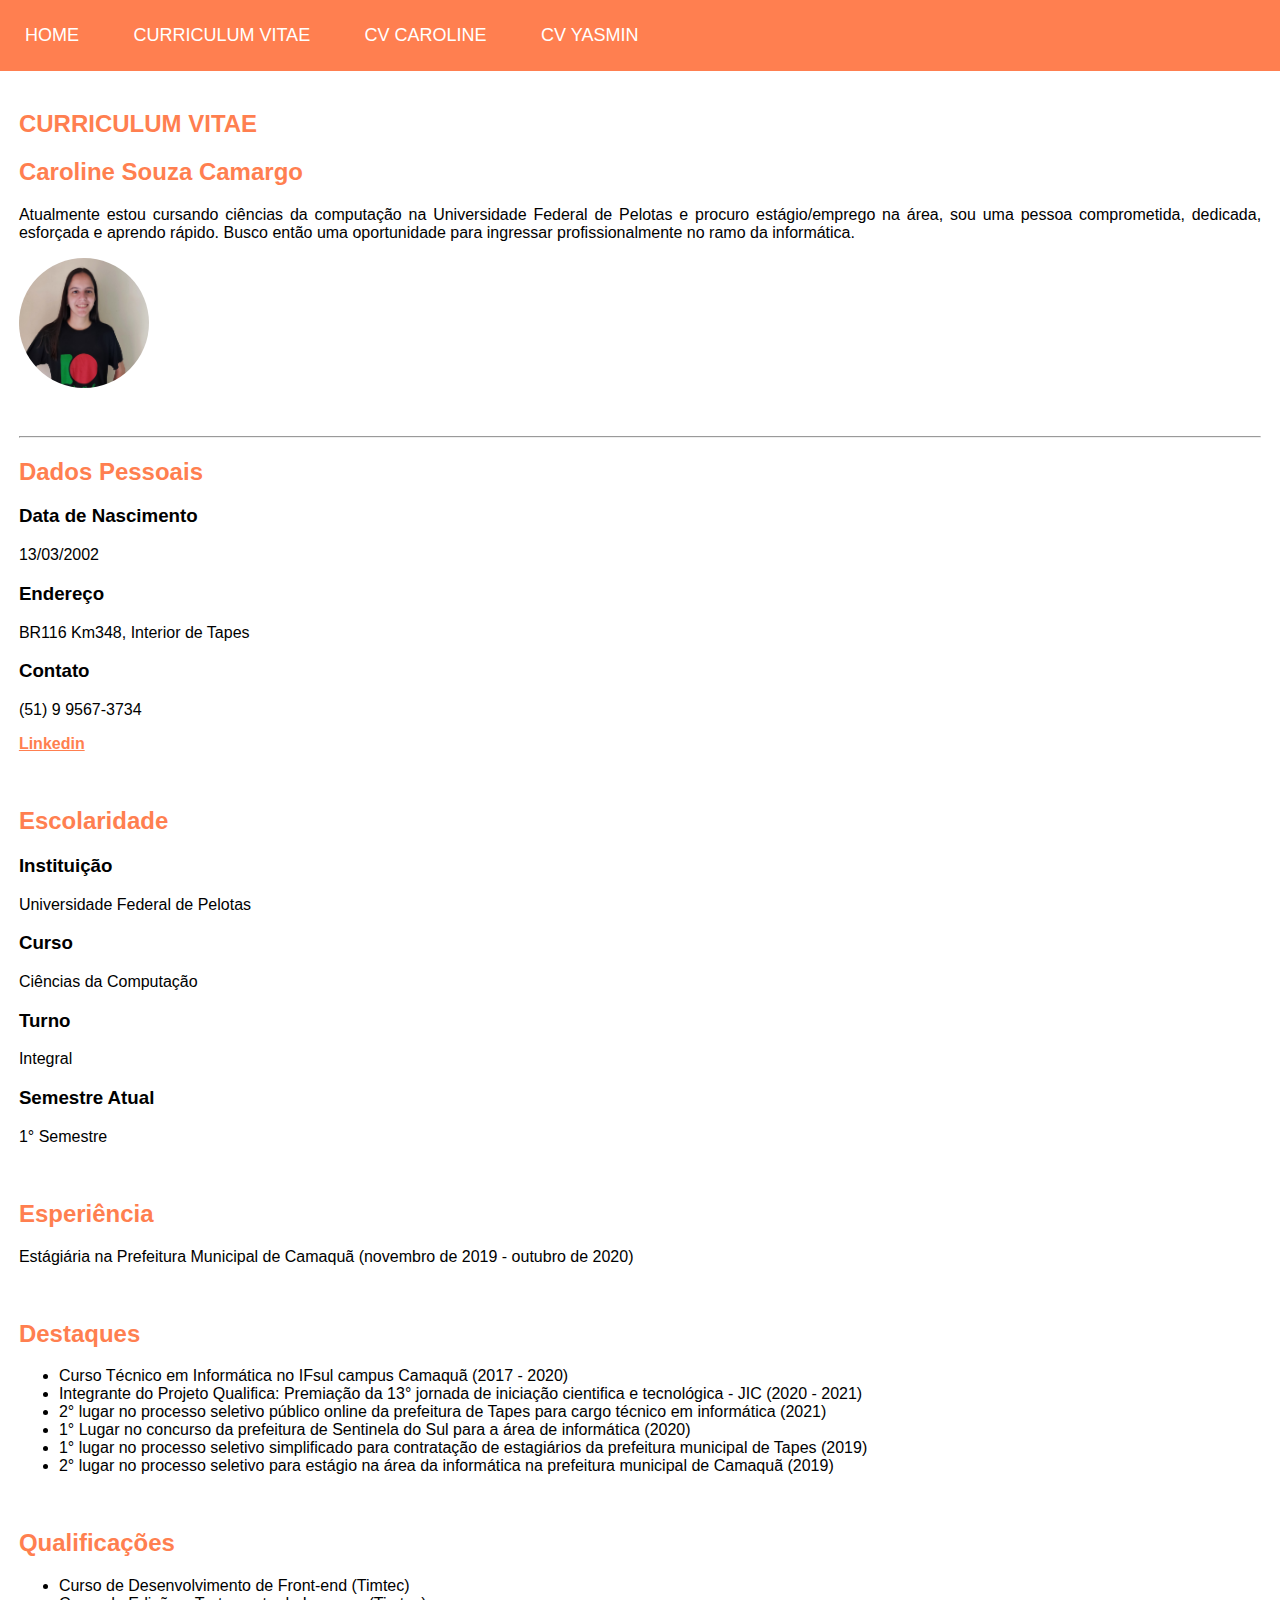
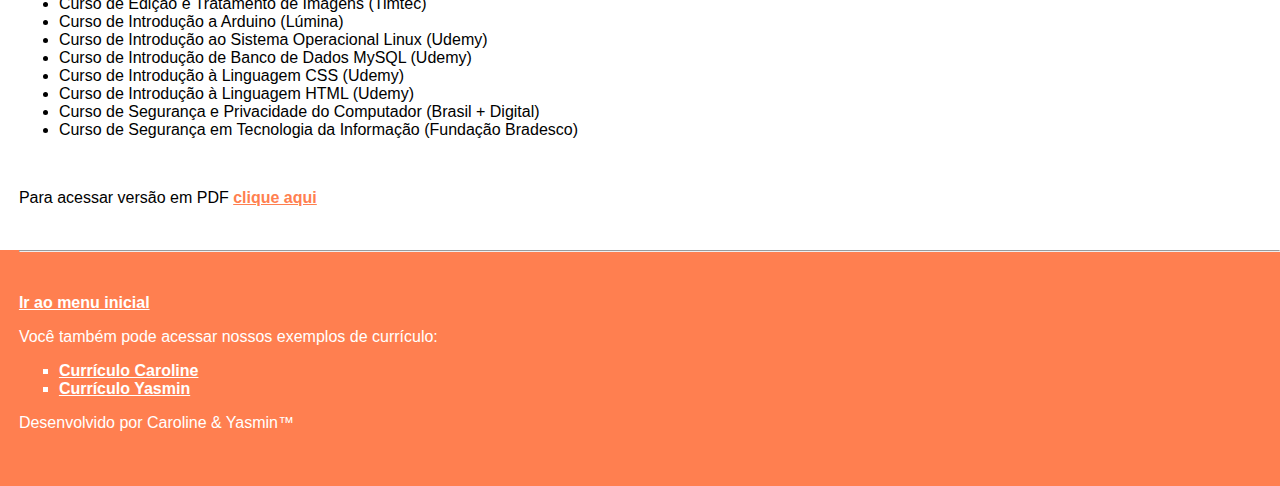
<file: curriculocaroline.html>
<!DOCTYPE html>
 
<html lang="pt-br">
<head>
  <meta charset="utf-8">
  <meta name="viewport" content="width=device-whidth, initial-scale=1.0">
  <link rel="shortcut" type="Icon/x-icon" href="icone.ico">
  <link rel="stylesheet" href="css/css.css">
  <title>Currículo 1</title>
</head>
 
<body>
    <head>
        <nav style="background: coral; align-items: center;">
          <section><a class="menu" href="index.html">HOME</a></section>
          <section><a class="menu" href="extra.html">CURRICULUM VITAE</a></section>
          <section><a class="menu" href="curriculocaroline.html">CV CAROLINE</a></section>
          <section><a class="menu" href="curriculoyasmin.html">CV YASMIN</a></section>
        </nav>
      </head>
    <main class="corpo">
        <h2>CURRICULUM VITAE</h2>
        <h2>Caroline Souza Camargo</h2>
        <p>Atualmente estou cursando ciências da computação na Universidade Federal de Pelotas e procuro 
            estágio/emprego na área, sou uma pessoa  comprometida, dedicada, esforçada e aprendo rápido. 
            Busco então uma oportunidade para ingressar profissionalmente no ramo da informática.</p>  
        <figure style="padding: 0; margin: 0;">
            <img src = "imagens/caroline.jpg" alt ="Foto Caroline Souza Camargo" width="130" height="130" >
        </figure>
        <br>
        <br>
        <hr>
        <h2>Dados Pessoais</h2>
        <h3>Data de Nascimento</h3>
        <p>13/03/2002</p>
        <h3>Endereço</h3>
        <p>BR116 Km348, Interior de Tapes</p>
        <h3>Contato</h3>
        <p>(51) 9 9567-3734</p>
        <p><a href="https://www.linkedin.com/in/caroline-souza-camargo-023b54164/" target="blank">Linkedin</a></p>
        <br>
        <h2>Escolaridade</h2>
        <h3>Instituição</h3>
        <p>Universidade Federal de Pelotas</p>
        <h3>Curso</h3>
        <p>Ciências da Computação</p>
        <h3>Turno</h3>
        <p>Integral</p>
        <h3>Semestre Atual</h3>
        <p>1° Semestre</p>
        <br>
        <h2>Esperiência</h2>
        <p>Estágiária na Prefeitura Municipal de Camaquã (novembro de 2019 - outubro de 2020)</p>
        <br>
        <h2>Destaques</h2>
        <ul>
            <li>Curso Técnico em Informática no IFsul campus Camaquã (2017 - 2020)</li>
            <li>Integrante do Projeto Qualifica: Premiação da 13° jornada de iniciação cientifica e 
                tecnológica - JIC (2020 - 2021)</li>
            <li>2° lugar no processo seletivo público online da prefeitura de Tapes para cargo técnico em informática (2021)</li> 
            <li>1° Lugar no concurso da prefeitura de Sentinela do Sul para a área de informática (2020)</li>
            <li>1° lugar no processo seletivo simplificado para contratação de estagiários da prefeitura municipal de Tapes (2019) </li>
            <li>2° lugar no processo seletivo para estágio na área da informática na prefeitura municipal de Camaquã (2019)</li>
        </ul>
        <br>
        <h2>Qualificações</h2>
        <ul>
            <li>Curso de Desenvolvimento de Front-end (Timtec)</li>
            <li>Curso de Edição e Tratamento de Imagens (Timtec)</li>
            <li>Curso de Introdução a Arduino (Lúmina)</li>
            <li>Curso de Introdução ao Sistema Operacional Linux (Udemy)</li>
            <li>Curso de Introdução de Banco de Dados MySQL (Udemy)</li>
            <li>Curso de Introdução à Linguagem CSS (Udemy)</li>
            <li>Curso de Introdução à Linguagem HTML (Udemy)</li>
            <li>Curso de Segurança e Privacidade do Computador (Brasil + Digital)</li>
            <li>Curso de Segurança em Tecnologia da Informação (Fundação Bradesco)</li>
        </ul>
        <br>
        <p>Para acessar versão em PDF <a href="docs/curriculo - caroline.pdf" download="Caroline Currículo.pdf" type="application/pdf">clique aqui</a></p>
    </main>
    
    <footer>
        <hr>
        <br>
        <p><a class="linkbranco" href="index.html">Ir ao menu inicial</a></p>
        <p>Você também pode acessar nossos exemplos de currículo:</p>
        <ul type=square>
            <li><a class="linkbranco" href="curriculocaroline.html">Currículo Caroline</a></li>
            <li><a class="linkbranco" href="curriculoyasmin.html">Currículo Yasmin</a></li>
        </ul>
        <p>Desenvolvido por Caroline & Yasmin&trade;</p>
    </footer>
    </body>
    </html>
</file>
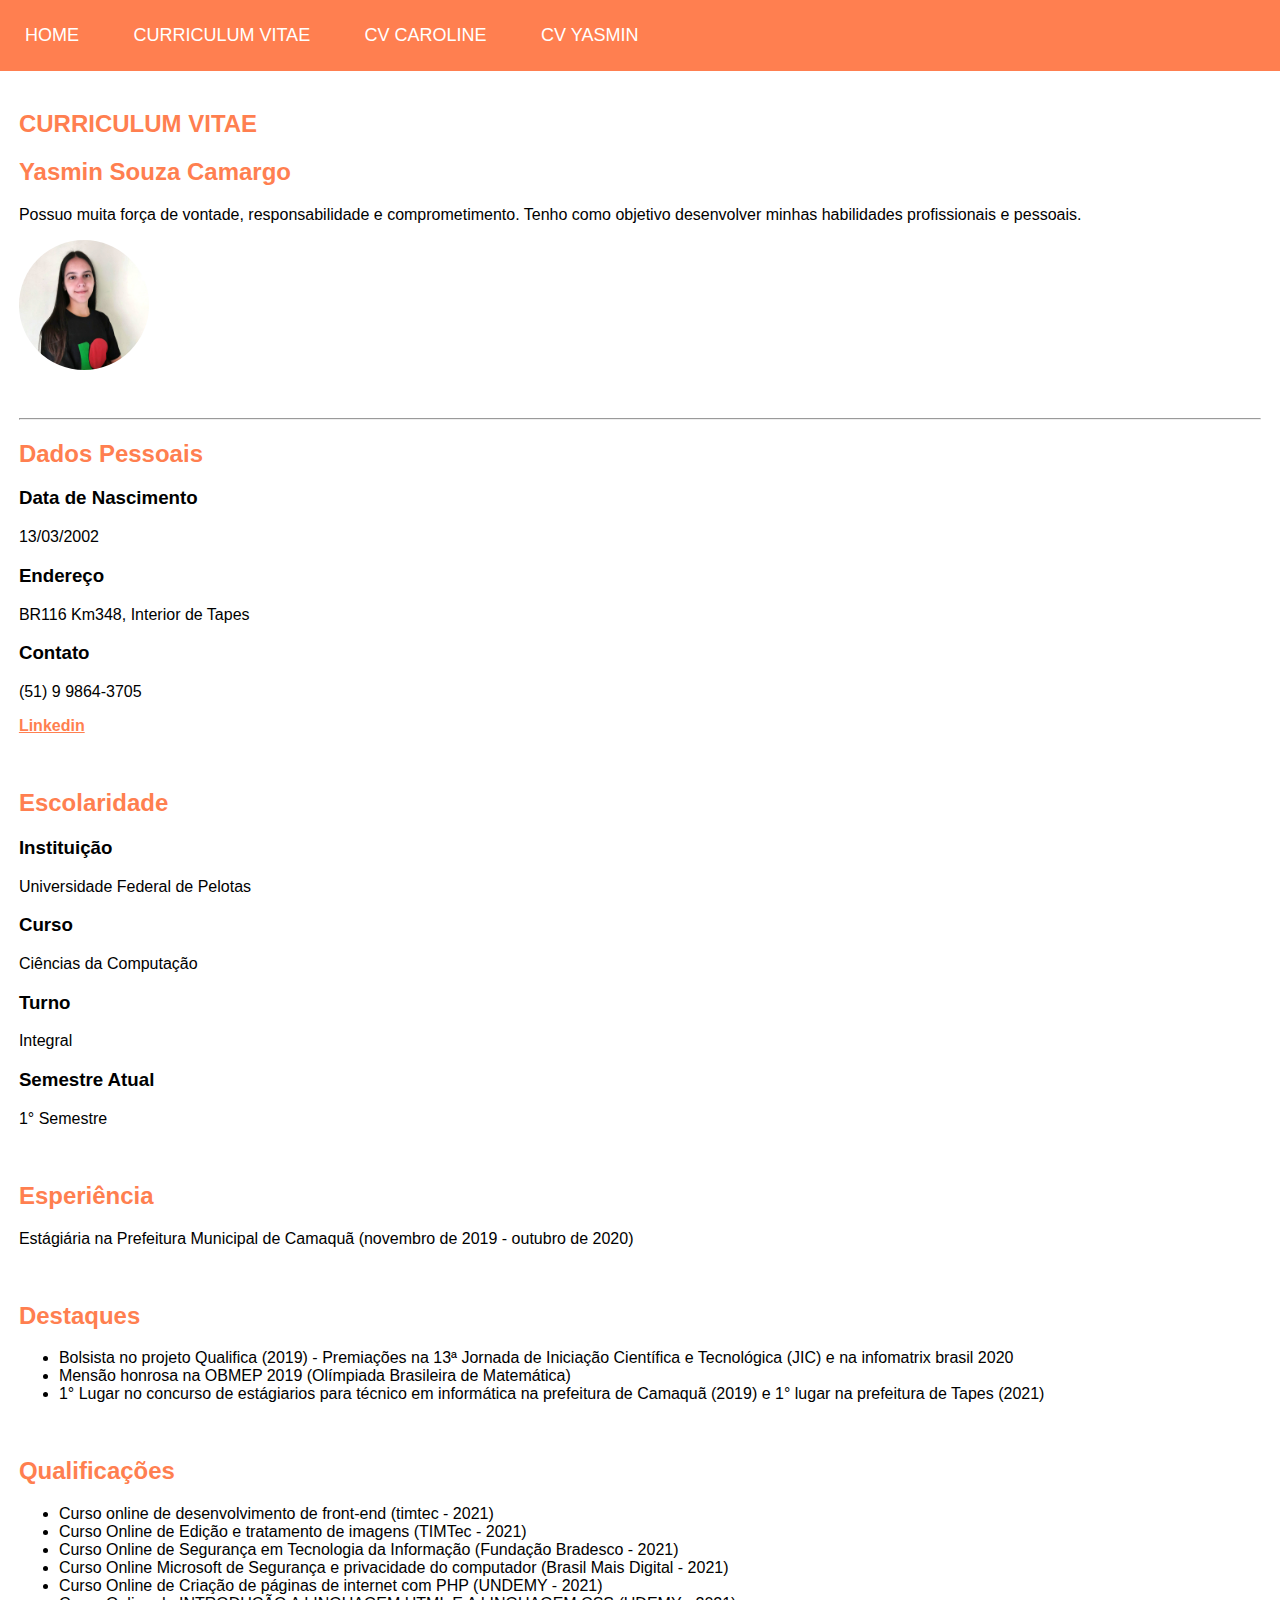
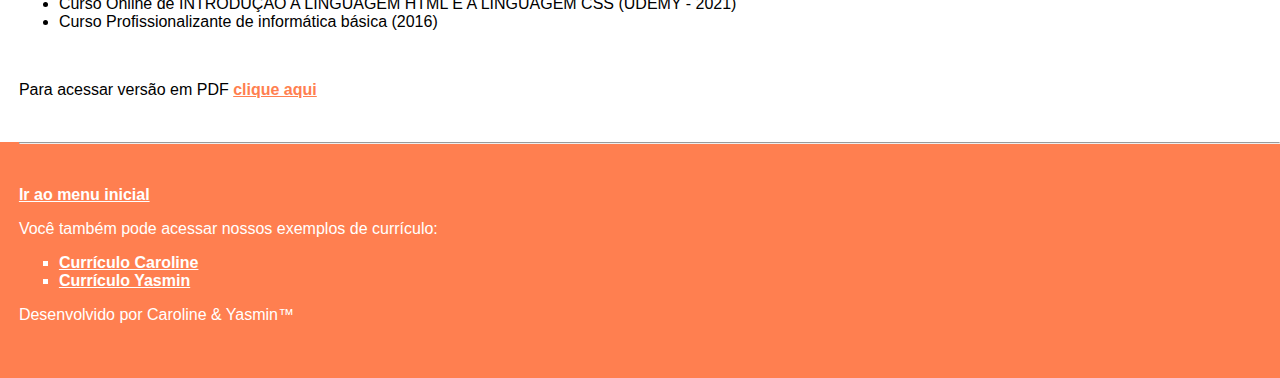
<file: curriculoyasmin.html>
<!DOCTYPE html>
 
<html lang="pt-br">
<head>
  <meta charset="utf-8">
  <meta name="viewport" content="width=device-whidth, initial-scale=1.0">
  <link rel="shortcut" type="Icon/x-icon" href="icone.ico">
  <link rel="stylesheet" href="css/css.css">
  <title>Currículo 2</title>
</head>
 
<body>
    <head>
        <nav style="background: coral; align-items: center;">
            <section><a class="menu" href="index.html">HOME</a></section>
            <section><a class="menu" href="extra.html">CURRICULUM VITAE</a></section>
            <section><a class="menu" href="curriculocaroline.html">CV CAROLINE</a></section>
            <section><a class="menu" href="curriculoyasmin.html">CV YASMIN</a></section>
        </nav>
      </head>

    <main class="corpo">
        <h2>CURRICULUM VITAE</h2>
        <h2>Yasmin Souza Camargo</h2>
        <p>Possuo muita força de vontade, responsabilidade e comprometimento. 
        Tenho como objetivo desenvolver minhas habilidades profissionais e pessoais.</p>
        <figure style="padding: 0; margin: 0;">
            <img src ="imagens/yasmin.jpg" alt ="Foto Yasmin Souza Camargo" width="130" height="130" >
        </figure>
        <br>
        <br>
        <hr>
        <h2>Dados Pessoais</h2>
        <h3>Data de Nascimento</h3>
        <p>13/03/2002</p>
        <h3>Endereço</h3>
        <p>BR116 Km348, Interior de Tapes</p>
        <h3>Contato</h3>
        <p>(51) 9 9864-3705</p>
        <p><a href="https://www.linkedin.com/in/yasmin-souza-camargo-4a036b163?lipi=urn%3Ali%3Apage%3Ad_flagship3_profile_view_base_contact_details%3BDjWmi5NxRQeLWe0lweNy8Q%3D%3D" target="_blank">Linkedin</a></p>
        <br>
        <h2>Escolaridade</h2>
        <h3>Instituição</h3>
        <p>Universidade Federal de Pelotas</p>
        <h3>Curso</h3>
        <p>Ciências da Computação</p>
        <h3>Turno</h3>
        <p>Integral</p>
        <h3>Semestre Atual</h3>
        <p>1° Semestre</p>
        <br>
        <h2>Esperiência</h2>
        <p>Estágiária na Prefeitura Municipal de Camaquã (novembro de 2019 - outubro de 2020)</p>
        <br>
        <h2>Destaques</h2>
        <ul>
            <li>Bolsista no projeto Qualifica (2019) - Premiações  na 13ª Jornada de Iniciação Científica e 
                Tecnológica (JIC) e na infomatrix brasil 2020</li>
            <li>Mensão honrosa na OBMEP 2019 (Olímpiada Brasileira de Matemática)</li>
            <li>1° Lugar no concurso de estágiarios para técnico em informática na prefeitura de Camaquã (2019) e
                1° lugar na prefeitura de Tapes (2021)</li>
        </ul>
        <br>
        <h2>Qualificações</h2>
        <ul>
            <li>Curso online de desenvolvimento de front-end (timtec - 2021)</li>
            <li>Curso Online de Edição e tratamento de imagens (TIMTec - 2021)</li>
            <li>Curso Online de Segurança em Tecnologia da Informação  (Fundação Bradesco - 2021)</li>
            <li>Curso Online Microsoft de Segurança e privacidade do computador  (Brasil Mais Digital - 2021)</li>
            <li>Curso Online de Criação de páginas de internet com PHP (UNDEMY - 2021)</li>
            <li>Curso Online de INTRODUÇÃO A LINGUAGEM HTML E A LINGUAGEM CSS (UDEMY - 2021)</li>
            <li>Curso Profissionalizante de informática básica (2016)</li>
        </ul>
        <br>
        <p>Para acessar versão em PDF <a href="docs/curriculo - yasmin.pdf" download="Currículo - Yasmin.pdf" type="application/pdf">clique aqui</a></p>
    </main>

    <footer>
        <hr>
        <br>
        <p><a class="linkbranco" href="index.html">Ir ao menu inicial</a></p>
        <p>Você também pode acessar nossos exemplos de currículo:</p>
        <ul type=square>
            <li><a class="linkbranco" href="curriculocaroline.html">Currículo Caroline</a></li>
            <li><a class="linkbranco" href="curriculoyasmin.html">Currículo Yasmin</a></li>
        </ul>
        <p>Desenvolvido por Caroline & Yasmin&trade;</p>
    </footer>  
</body>
</html>
</file>
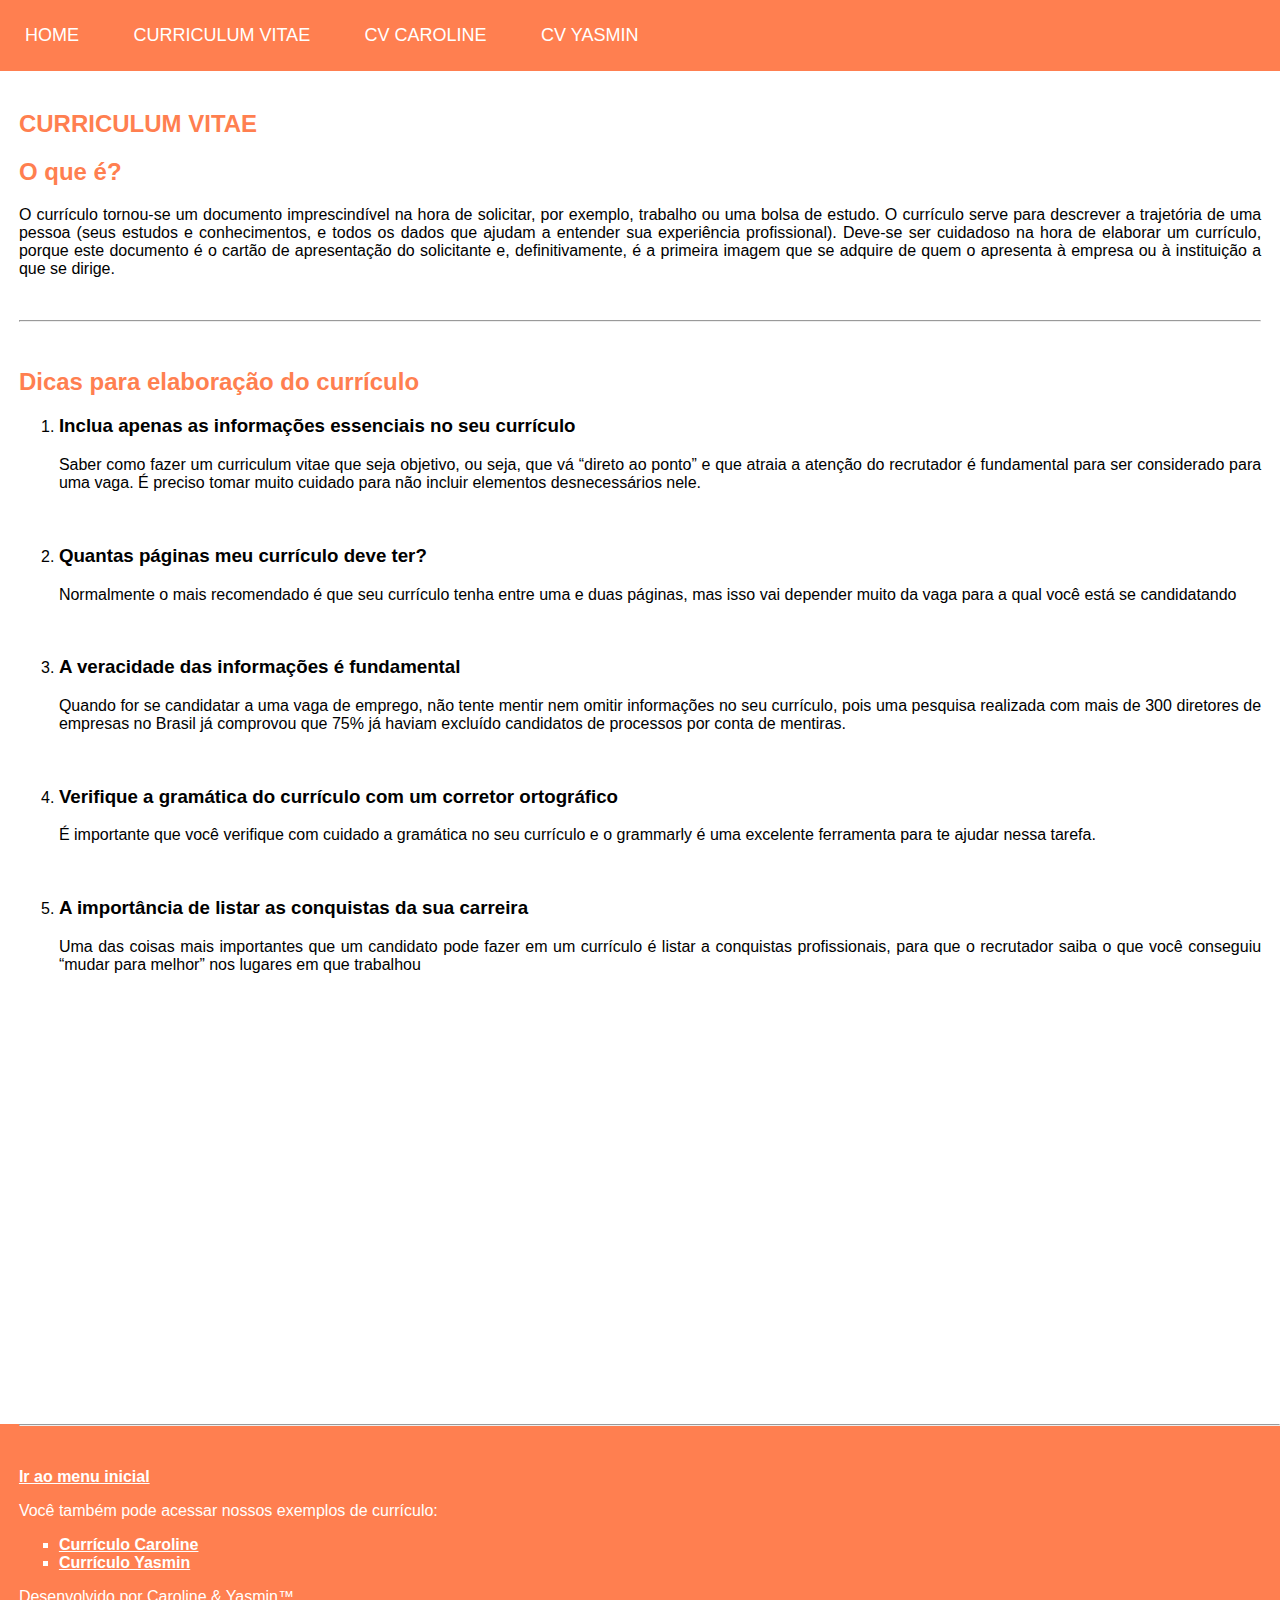
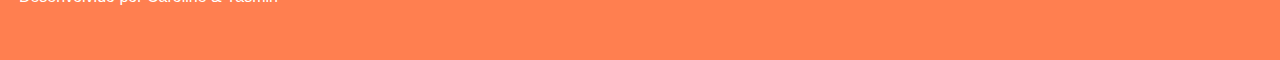
<file: extra.html>
<!DOCTYPE html>
 
<html lang="pt-br">
<head>
  <meta charset="utf-8">
  <meta name="viewport" content="width=device-whidth, initial-scale=1.0">
  <link rel="shortcut" type="Icon/x-icon" href="icone.ico">
  <link rel="stylesheet" href="css/css.css">
  <title>Currículo</title>
</head>
 
<body>
    <head>
        <nav style="background: coral; align-items: center;">
            <section><a class="menu" href="index.html">HOME</a></section>
            <section><a class="menu" href="extra.html">CURRICULUM VITAE</a></section>
            <section><a class="menu" href="curriculocaroline.html">CV CAROLINE</a></section>
            <section><a class="menu" href="curriculoyasmin.html">CV YASMIN</a></section>
        </nav>
      </head>

    <main class="corpo">
        <h2>CURRICULUM VITAE</h2>
        <h2>O que é?</h2>
        <p> O currículo tornou-se  um documento imprescindível na hora de solicitar, por exemplo, trabalho 
            ou uma bolsa de estudo. O currículo serve para descrever a trajetória de uma pessoa (seus estudos 
            e conhecimentos, e todos os dados que ajudam a entender sua experiência profissional). Deve-se 
            ser cuidadoso na hora de elaborar um currículo, porque este documento é o cartão de apresentação 
            do solicitante e, definitivamente, é a primeira imagem que se adquire de quem o apresenta à empresa 
            ou à instituição a que se dirige.</p>
        <br>  
        <hr>
        <br>
        <h2>Dicas para elaboração do currículo</h2>
        <ol> 
            <li><h3>Inclua apenas as informações essenciais no seu currículo</h3></li>
            <p>Saber como fazer um curriculum vitae que seja objetivo, ou seja, que vá “direto ao ponto” e que atraia a 
                atenção do recrutador é fundamental para ser considerado para uma vaga. É preciso tomar muito cuidado 
                para não incluir elementos desnecessários nele. </p>
            <br>
            <li><h3>Quantas páginas meu currículo deve ter?</h3></li>
            <p>Normalmente o mais recomendado é que seu currículo tenha entre uma e duas páginas, mas isso vai depender 
                muito da vaga para a qual você está se candidatando</p>
            <br>
            <li><h3>A veracidade das informações é fundamental</h3></li>
            <p>Quando for se candidatar a uma vaga de emprego, não tente mentir nem omitir informações no seu currículo, 
                pois uma pesquisa realizada com mais de 300 diretores de empresas no Brasil já comprovou que 75% já haviam 
                excluído candidatos de processos por conta de mentiras.</p>
            <br>
            <li><h3>Verifique a gramática do currículo com um corretor ortográfico</h3></li>
            <p>É importante que você verifique com cuidado a gramática no seu currículo e o grammarly é uma excelente ferramenta 
                para te ajudar nessa tarefa.</p>
            <br>
            <li><h3>A importância de listar as conquistas da sua carreira</h3></li>
            <p>Uma das coisas mais importantes que um candidato pode fazer em um currículo é listar a conquistas profissionais, 
                para que o recrutador saiba o que você conseguiu “mudar para melhor” nos lugares em que trabalhou</p>
            <br>
            <br>
            <iframe width="560" 
                    height="315" 
                    src="https://www.youtube.com/embed/hNSX01lZPyw" 
                    title="YouTube video player" 
                    frameborder="0" 
                    allow="accelerometer; autoplay; clipboard-write; encrypted-media; gyroscope; picture-in-picture" 
                    allowfullscreen >
            </iframe>
            <br>
            <br>
            <br>
        </ol>
    </main>

    <footer>
        <hr>
        <br>
        <p><a class="linkbranco" href="index.html">Ir ao menu inicial</a></p>
        <p>Você também pode acessar nossos exemplos de currículo:</p>
        <ul type=square>
            <li><a class="linkbranco" href="curriculocaroline.html">Currículo Caroline</a></li>
            <li><a class="linkbranco" href="curriculoyasmin.html">Currículo Yasmin</a></li>
        </ul>
        <p>Desenvolvido por Caroline & Yasmin&trade;</p>
    </footer>
</body>
</html>
</file>
<file: css/css.css>
@charset "UTF-8";

body{
    font-family: Calibri, Candara, Segoe, Segoe UI, Optima, Arial, sans-serif;   
    margin: 0;
    padding: 0;
}

h2{
    color: coral;
}

a{
    font-weight: bold;
    color: coral;
}

a:hover{
    color:rgb(19, 10, 4);
}

.linkbranco{
    color: white;
    font-weight: bolder;
}

p{
    text-align: justify;
}

section{
    background-color: coral;
    color: white;
    font-size: large;
    padding: 25px;
    display: inline-block;
    margin: 0 auto;
}

img {
    border-radius: 50%;
}

.menu{
    text-decoration: none;
    color: white;
    font-weight: normal;
}

.corpo{
    padding: 0.5cm;
}

#tabela{
    padding-left: 25px;
}

footer{
    padding-left: 0.5cm;
    background-color: coral;
    color: white;
    padding-bottom: 1cm;
    font-weight: normal;
    font-size: medium;
}

div > img{
    display: none;
}

div:hover > img{
    display: block;
}
</file>
